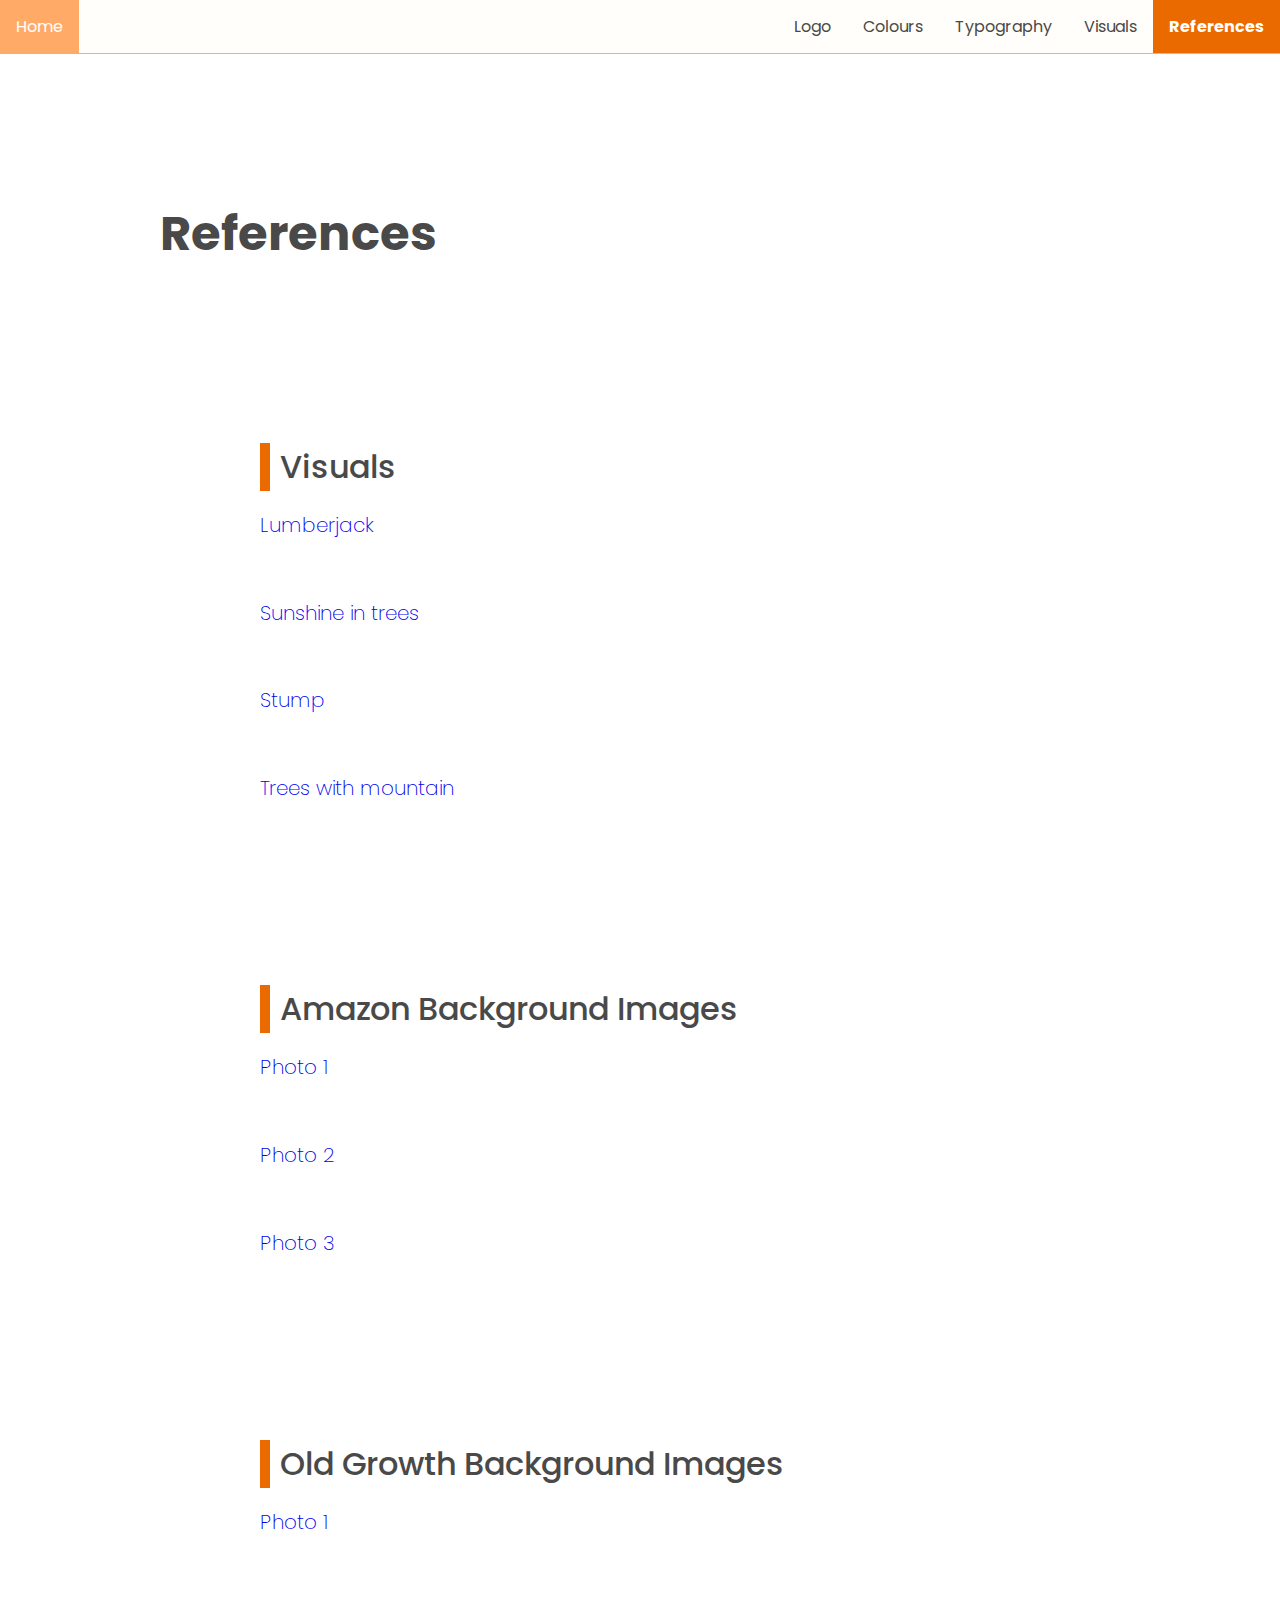
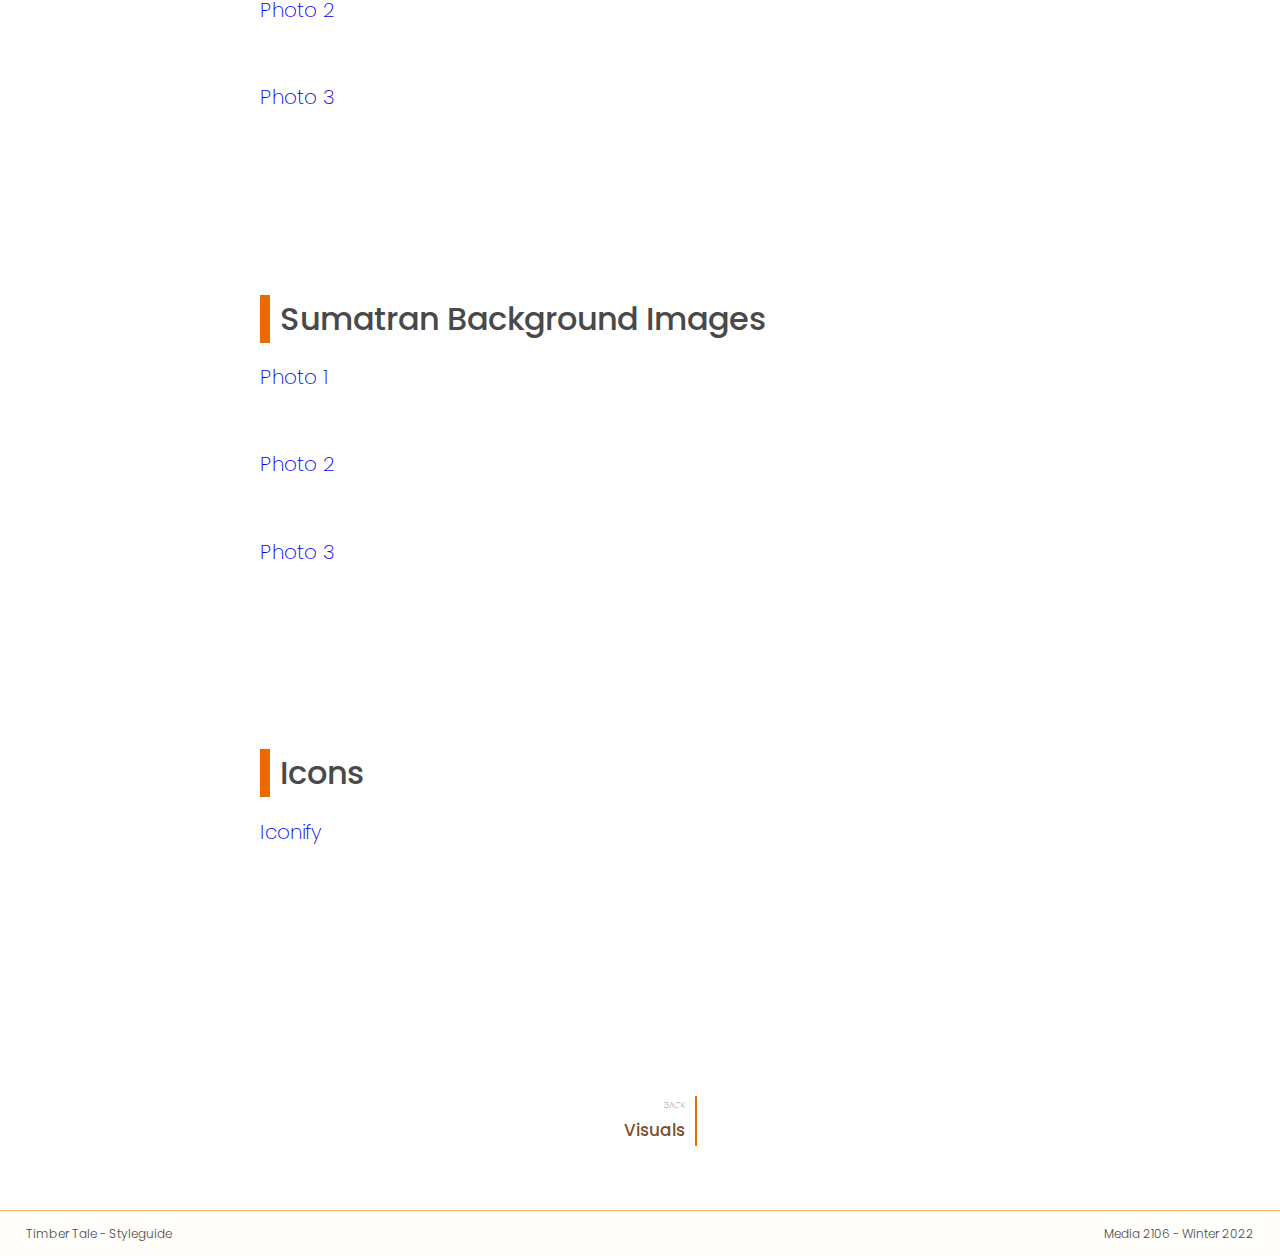
<file: pages/references.html>
<!DOCTYPE html>
<html lang="en">
<head>
        <meta charset="UTF-8">
        <meta http-equiv="X-UA-Compatible" content="IE=edge">
        <meta name="viewport" content="width=device-width, initial-scale=1.0">
        <link rel="apple-touch-icon" sizes="180x180" href="../imgs/favicon_io/apple-touch-icon.png">
        <link rel="icon" type="image/png" sizes="32x32" href="../imgs/favicon_io/favicon-32x32.png">
        <link rel="icon" type="image/png" sizes="16x16" href="../imgs/favicon_io/favicon-16x16.png">
        <link rel="manifest" href="/site.webmanifest">
        <link rel="preconnect" href="https://fonts.googleapis.com">
        <link rel="preconnect" href="https://fonts.gstatic.com" crossorigin>
        <link rel="preconnect" href="https://fonts.googleapis.com">
        <link rel="preconnect" href="https://fonts.gstatic.com" crossorigin>
        <link rel="preconnect" href="https://fonts.googleapis.com">
        <link rel="preconnect" href="https://fonts.gstatic.com" crossorigin>
        <link rel="preconnect" href="https://fonts.googleapis.com">
        <link rel="preconnect" href="https://fonts.gstatic.com" crossorigin>
        <link href="https://fonts.googleapis.com/css2?family=Montserrat:wght@100;200;300;400;500;600&family=Poppins:ital,wght@0,100;0,200;0,300;0,400;0,500;0,600;0,700;1,100;1,200&display=swap" rel="stylesheet">        <link rel="stylesheet" href="../style.css">

        <title>References</title>
</head>
<body>
        <header>
                <div class="topnav rowflex" id = "topnav">
                        <div>
                        <a href="../index.html">Home</a>
                        </div>
                        <div>
                                <a href="logo.html">Logo</a>
                                <a href="colour.html">Colours</a>
                                <a href="typography.html">Typography</a>
                                <a href="imagery.html">Visuals</a>
                                <a href="references.html" class="active">References</a>
                        </div>
                </div>
        </header>
        <main>
                <div class = "heading">
                        <h1>References</h1>
                       
                </div>
                <div class="ref_section">
                        <h2>Visuals</h2>
                        <a class="desc" href="https://www.vecteezy.com/vector-art/140556-lumberjack-with-axe?utm_source=pinterest&utm_medium=social" target="_blank">Lumberjack</a>
                        <a class="desc" href="https://www.vecteezy.com/vector-art/217388-vector-nature-landscape-illustration?utm_source=pinterest&utm_medium=social" target="_blank">Sunshine in trees</a>
                        <a class="desc" href="https://www.vecteezy.com/vector-art/263178-tree-stump?utm_source=pinterest&utm_medium=social" target="_blank">Stump</a>
                        <a class="desc" href="https://www.vecteezy.com/vector-art/203030-vector-forest-landscape-illustration" target="_blank">Trees with mountain</a>
                </div>
                <div class="ref_section">
                        <h2>Amazon Background Images</h2>
                        <a class="desc" href="https://rainforests.mongabay.com/amazon/" target="_blank">Photo 1</a>
                        <a class="desc" href="https://www.pexels.com/photo/green-forest-2739664/" target="_blank">Photo 2</a>
                        <a class="desc" href="https://www.ft.com/content/9bb87474-49de-4ac1-92f0-cc291f789357" target="_blank">Photo 3</a>
                </div>
                <div class="ref_section">
                        <h2>Old Growth Background Images</h2>
                        <a class="desc" href="https://ancientforestalliance.org/caycuse-watershed-logging-2020/" target="_blank">Photo 1</a>
                        <a class="desc" href="https://www.vicnews.com/news/b-c-s-logging-industry-pleads-for-certainty-as-push-away-from-old-growth-continues/" target="_blank">Photo 2</a>
                        <a class="desc" href="https://www.treehugger.com/what-are-old-growth-forests-5120050" target="_blank">Photo 3</a>
                </div>
                <div class="ref_section">
                        <h2>Sumatran Background Images</h2>
                        <a class="desc" href="https://wwf.panda.org/wwf_news/?200005/Saving-Sumatra" target="_blank">Photo 1</a>
                        <a class="desc" href="https://www.tripsavvy.com/guide-to-the-national-parks-in-sumatra-5114076" target="_blank">Photo 2</a>
                        <a class="desc" href="https://www.theguardian.com/environment/gallery/2009/oct/06/deforestation-sumatra-redd" target="_blank">Photo 3</a>
                       
                </div>
                <div class="ref_section">
                        <h2>Icons</h2>
                        <a class="desc" href="https://www.figma.com/community/plugin/735098390272716381/Iconify" target="_blank">Iconify</a>
                </div>
        </main>
        <footer class = "colflex">
                <div class = "bottomnav rowflex">
                        <i class="fa-solid fa-chevron-left"></i>
                        <div class ="back colflex">
                                <div class = "bkwd">
                                        BACK
                                </div>
                                <a class = "fwbw" href="imagery.html">Visuals</a>

                        </div>
                        <div class = "divider"></div>
                        <!-- <div class ="next colflex">
                                <div class = "fwd">
                                        NEXT
                                </div>
                                <a class = "fwbw" href="typography.html">Typography</a>

                        </div>
                        <i class="fa-solid fa-chevron-right"></i> -->

                </div>
                <div class = "bottom rowflex">
                        <div>
                                Timber Tale - Styleguide
                        </div>
                        <div>
                                Media 2106 - Winter 2022
                        </div>
                </div>
                        
        </footer>
</body>
</html>
</file>
<file: style.css>
body{
        margin: 0;
        min-height: 100vh;
        justify-content: space-between;
}

main{
        width: 75vw;
        margin: auto;
}

main a {
        text-align: left;
        text-decoration: none;
        font-family: 'Poppins', sans-serif;
}
main img{
        margin: auto;
}
.rowflex{
        display: flex;
        flex-direction: row;
        align-items: center;
}

.colflex{
        display: flex;
        flex-direction: column;
}

.topnav {
        overflow: hidden;
        justify-content: space-between;
        background-color: #FFFEFA;
        border-bottom: 1px solid #ffab67;

}
      
.topnav a {
        float: left;
        display: block;
        color: #494949;
        text-align: center;
        padding: 14px 16px;
        text-decoration: none;
        font-family: 'Poppins', sans-serif;
        transition: box-shadow .5s ease-in-out;
}
      
.topnav a:hover {
        box-shadow: inset 0 -100px 0 0 #ffab67;
        color: white;
}
      
.topnav a.active {
        background-color: #eb6A00;
        color: white;
        font-weight: bolder;      
}

      
.topnav .icon {
        display: none;
}


.bottomnav{
        margin: 15% auto 5%;
        font-family: 'Poppins', sans-serif;
        font-size: 0.55rem;
}

.bottomnav a{
        color: #7D4D2B;
}

.divider{
        width: 2px;
        height: 50px;
        background-color: #eb6A00;
}

.next{
        padding-left: 10px;
        font-weight: 100;
}

.back{
        padding-right:10px;
        font-weight: 100;
        text-align: right;
}

.fwbw{
        padding-top: 5px;
        font-weight: 500;
        font-size: 1.05rem;
        text-decoration: none;
}
.fa-solid{
        font-size: 1rem;        
        padding-right: 20px;
        padding-left: 20px;
        color:#eb6A00;
}


.bottom{
        background-color: #FFFEFA;
        border-top: 1px solid #ffab67;
        font-family: 'Poppins', sans-serif;
        font-weight: 300;
        font-size: 0.75rem;
        justify-content: space-between;
        position: static;
        left: 0;
        bottom: 0;
        width: 100vw;
        height: 5vh;
        color: #494949;
}

.bottom div{
        padding: 2px 2%;
}


h1{
        height:10%;
        width: 75vw;
        margin: auto;
        margin-top: 15%;
        padding-bottom: 5%;
        font-family: 'Poppins', sans-serif;
        font-size: 3rem;
        font-weight:bolder;
        color: #494949;
}

h2{
        height:10%;
        width: 75vw;
        margin: auto;
        margin-top: 13%;
        font-family: 'Poppins', sans-serif;
        font-size: 2rem;
        font-weight: 500;
        color: #494949;
        margin-bottom: 2%;
        margin-left: 100px;
        border-left: 10px solid #eb6A00;
        padding-left: 10px;
}


.main_desc{
        font-family: 'Poppins', sans-serif;
        font-size: 1.5rem;
        font-weight: 200;
        padding-bottom: 7%;
}

.desc{
        padding-bottom: 3%;
        font-family: 'Poppins', sans-serif;
        font-size: 1.25rem;
        font-weight: 200;
        margin-bottom:3%;
        margin-left: 100px;
        width: fit-content;
}

.caption{
        padding-bottom: 15%;
        font-family: 'Poppins', sans-serif;
        font-size: 1.25rem;
        width: fit-content;
}


/* HOME*/
.mainwrap{
        padding-top: 5%;
        margin: auto;
}
.index_left{
        width: 40vw;
}
.index_right{
        width: 40vw;
        justify-content: space-evenly;
}
.topright{
        width: 75%;
        margin: auto;
}
.homenav{
        margin-top:5%;
}

.homedesc{
        font-family: 'Poppins', sans-serif;
        font-size: 1.25rem;
        font-weight: 200;
        text-align: center;
}

.hometxt {
        height:10%;
        width: fit-content;
        margin: auto;
        margin-top: 7%;
        font-family: 'Poppins', sans-serif;
        font-size: 2.25rem;
        font-weight: 500;
        color: #494949;
        margin-bottom: 2%;
        margin-left: 100px;
        border-left: 10px solid #eb6A00;
        padding: 1px 10px;
        transition: box-shadow .5s ease-in-out;
}
.hometxt a {
        color: #494949;
}
.hometxt:hover {
        box-shadow: inset 250px 0 0 0 #eb6A00;
}
.hometxt:hover a{
        color: #FFFEFA;

}
.names{
        font-family: 'Poppins', sans-serif;
        font-size: 0.75rem;
        font-weight: 100;
        margin: auto;
        padding-top:5%;
}


/* LOGO */
.logo_items img{
        width:50%;
}
.wrapper{
        align-items: center;
        margin: auto;
}
.combined{
        margin: auto;
        justify-content: space-between;
        width: 50vw;
}

.combined > img{
        width: 35%;
        margin: 0;
}

.logo{
        justify-content: space-evenly;
        margin: auto;
        width: 50vw;
}
.logo img{
        width: 100%;
        margin: 0;
}
.wordmark img{
        width: 50vw;
}
.clearance{
        width: 100%;
        margin: auto;
}
.size{
        width: 50vw;
        margin: auto;
}
.logo .colflex{
        justify-content: center;
        align-items: center;
}
.list{
        margin:0;
        font-family: 'Poppins', sans-serif;
        font-size: 1.25rem;
        font-weight: 200;
        width: fit-content;
}

.clearance img{
        width: 55%;
}

.clearance img:first-child{
        width: 35%;
        margin-bottom: 5%;
}

.clearance img:last-child{
        margin-top: 5%;
}

.dont{
        width: 43vw;
        flex-wrap: wrap;
        justify-content: space-between;
}

.dont img{
        width: 46%;
        margin-bottom:4%;
        border: 1px solid red;
}

/* COLOUR */
.colour_items img{
        height: 60%;
        width: 60%;
}

.gridrow {
        display: grid;
        width: 46vw;
        grid-auto-flow: column;
        margin: auto;
        align-items: center;
        grid-gap: 50px 1px;
}

.gridrow img{
        height: auto;
        width: 90%;
}

/*TYPOGRAPHY*/
.typo img{
        width: 30%;
        margin: 0;
        padding-top: 3%;
}

.typo{
        justify-content: space-evenly;
        width: 65vw;
        margin: auto;
}

.scale img{
        padding-top:5%;
        width:65%;
        margin: auto;
}

.scale{
        justify-content: center;
}

/* VISUALS */
.icons{
        width: 50vw;
}

.buttons img{
        width: 30%;
        margin: 25px;
}
.buttons .rowflex{
        justify-content:center;
}

.grid2x2{
        display: grid;
        width: 46vw;
        grid-template-rows: repeat(2,50%);
        grid-template-columns: repeat(2,50%);
        grid-gap: 40px 40px;
        margin: auto;
}
.grid2x2 img{
        width: 100%;
}
.gridcol{
        padding-top: 7%;
        display: grid;
        width: 46vw;
        grid-auto-flow: row;
        grid-gap: 40px 40px;
        margin: auto;
        align-items: center;
}

.gridcol img{
        width: 106%;
}

.ref_section {
        display: flex;
        flex-direction: column;
}

.layout img {
        width: 40%;
        display: flex;
        justify-content: center;
}
</file>
